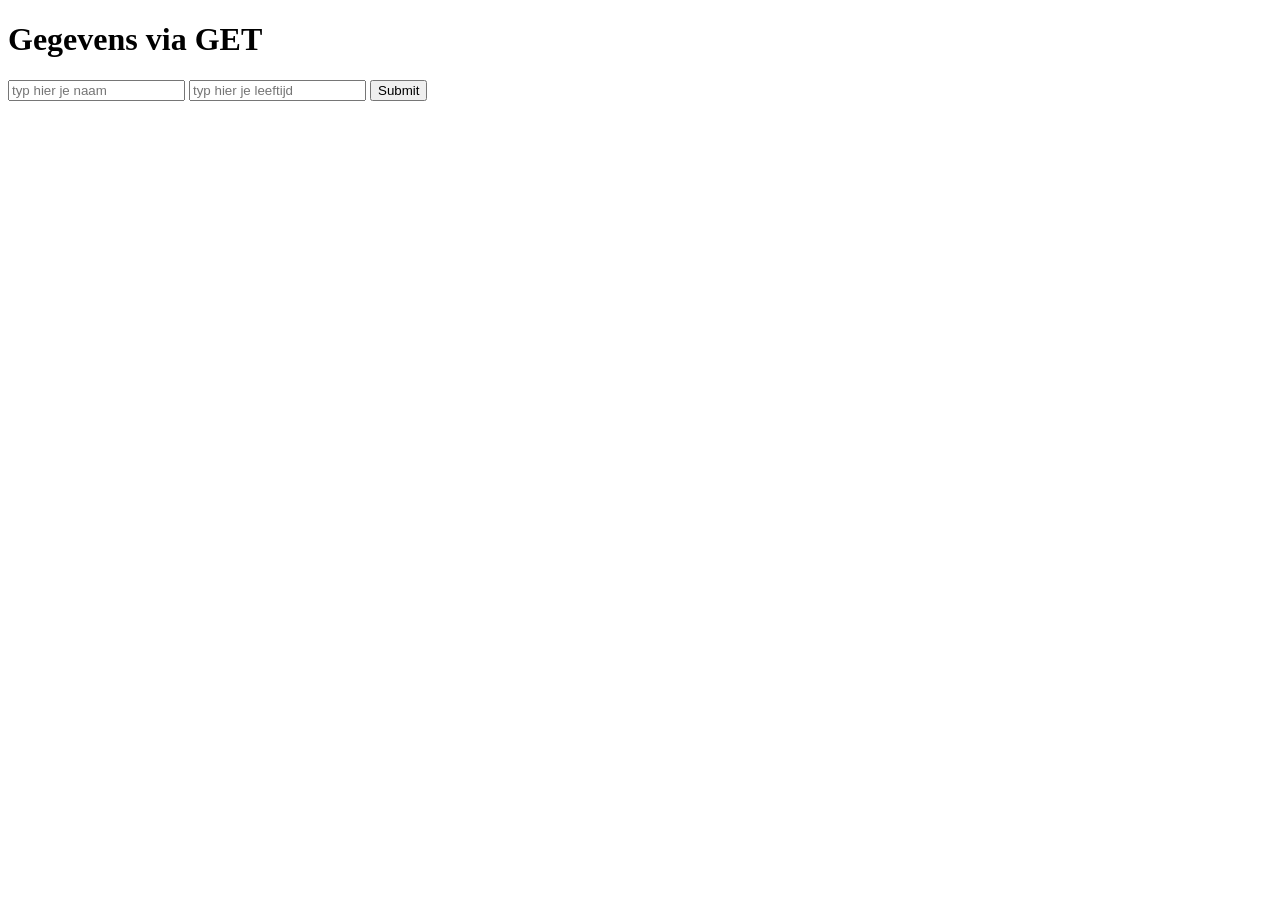
<file: werkcollege_ajax_oplossingen/WC_1/index.html>
<!DOCTYPE html>
<html>
  <head>
    <meta charset="UTF-8">
    <title>jQuery Selectors</title>
  </head>
  <body>
    <h1>Gegevens via GET</h1>
    
    <form id="form" action="naam-get.php">
        <input type="text" name="name" id="name" placeholder="typ hier je naam">
      <input type="number" name="leeftijd" id="leeftijd" placeholder="typ hier je leeftijd">

      <input type="submit">
    </form>
    
    <script src="js/jquery-3.1.1.min.js"></script>
    <script src="js/script.js?v=2"></script>
  </body>
</html>
</file>
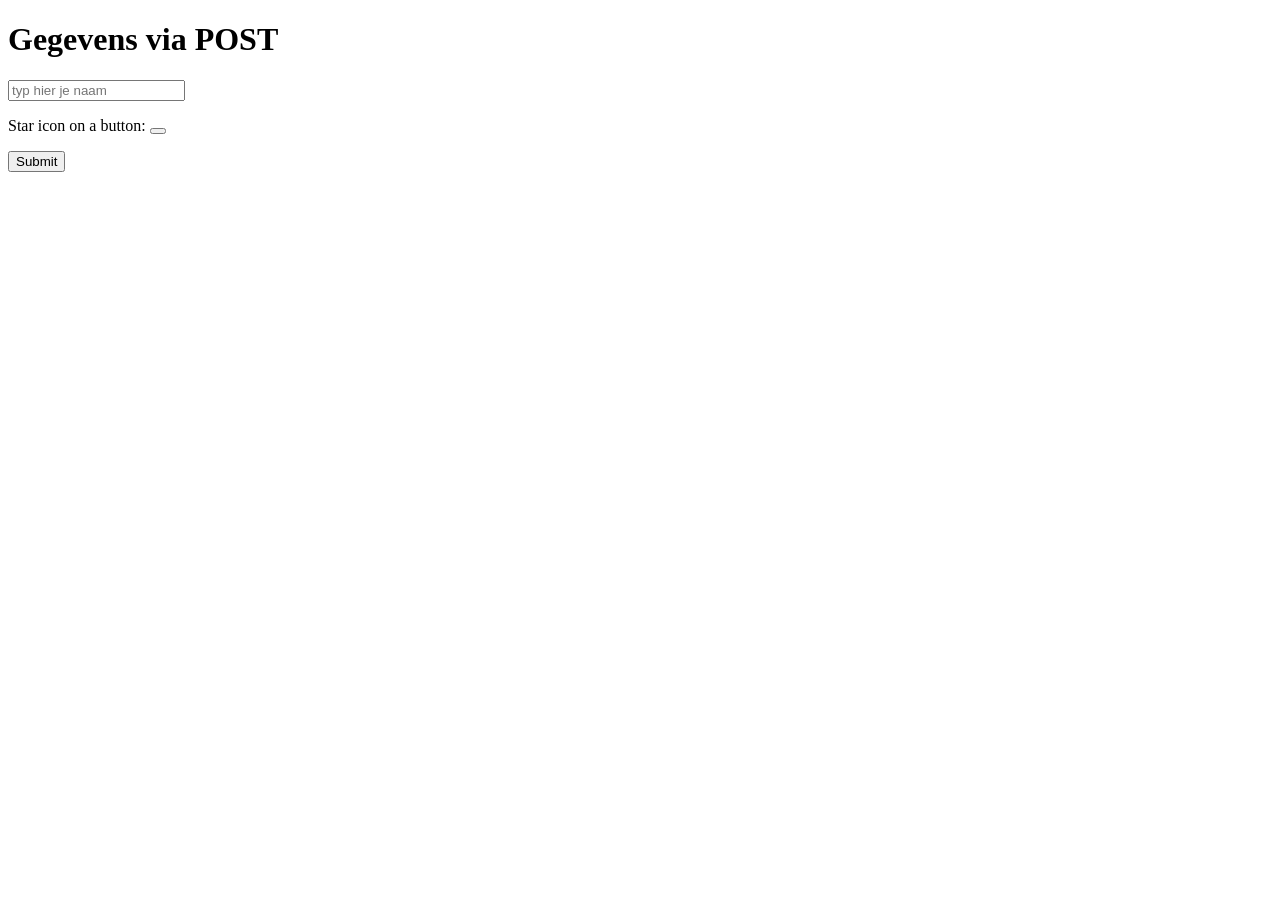
<file: werkcollege_ajax_oplossingen/WC_2/index.html>
<!DOCTYPE html>
<html>
  <head>
    <meta charset="UTF-8">
    <title>jQuery Selectors</title>
  </head>
  <body>
    <h1>Gegevens via POST</h1>
    
    <form id="form" action="naam-post.php">
        <input type="text" name="name" id="name" placeholder="typ hier je naam">
      <p>Star icon on a button:
        <button type="button" name="star" class="btn btn-default btn-sm">
          <span class="glyphicon glyphicon-star"></span>
        </button>
      </p>
        <input type="submit">
    </form>
    
    <script src="js/jquery-3.1.1.min.js"></script>
    <script src="js/script.js"></script>
  </body>
</html>
</file>
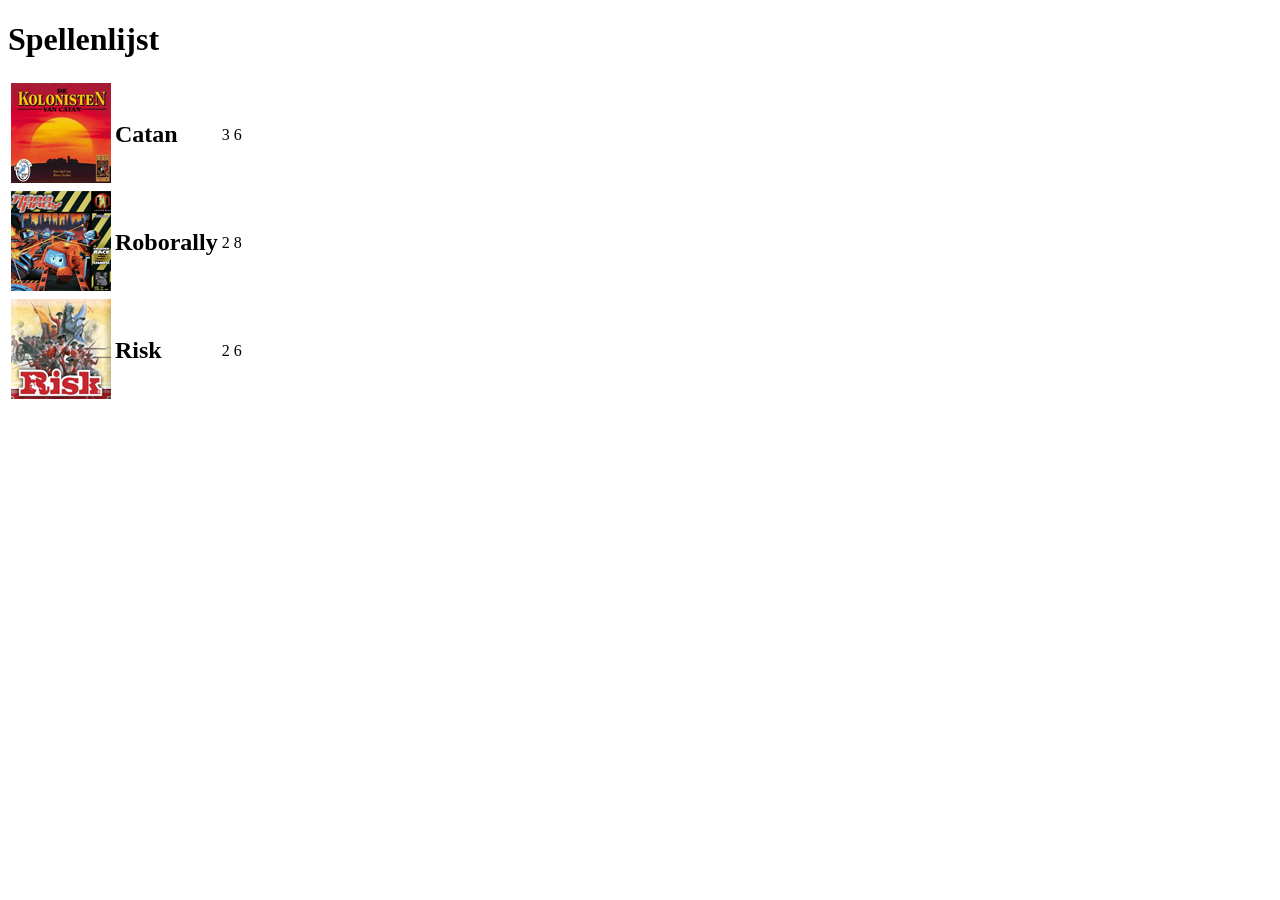
<file: werkcollege_ajax_oplossingen/WC_4/index.html>
<!doctype html>
<html>
  <head>
      <meta charset="UTF-8">
      <title>Spellen</title>
  </head>
  <body>
    <h1>Spellenlijst</h1>

    <div id="resultaten"></div>

    <script src="js/jquery-3.1.1.min.js"></script>
    <script src="js/spellen.js"></script>
  </body>
</html>
</file>
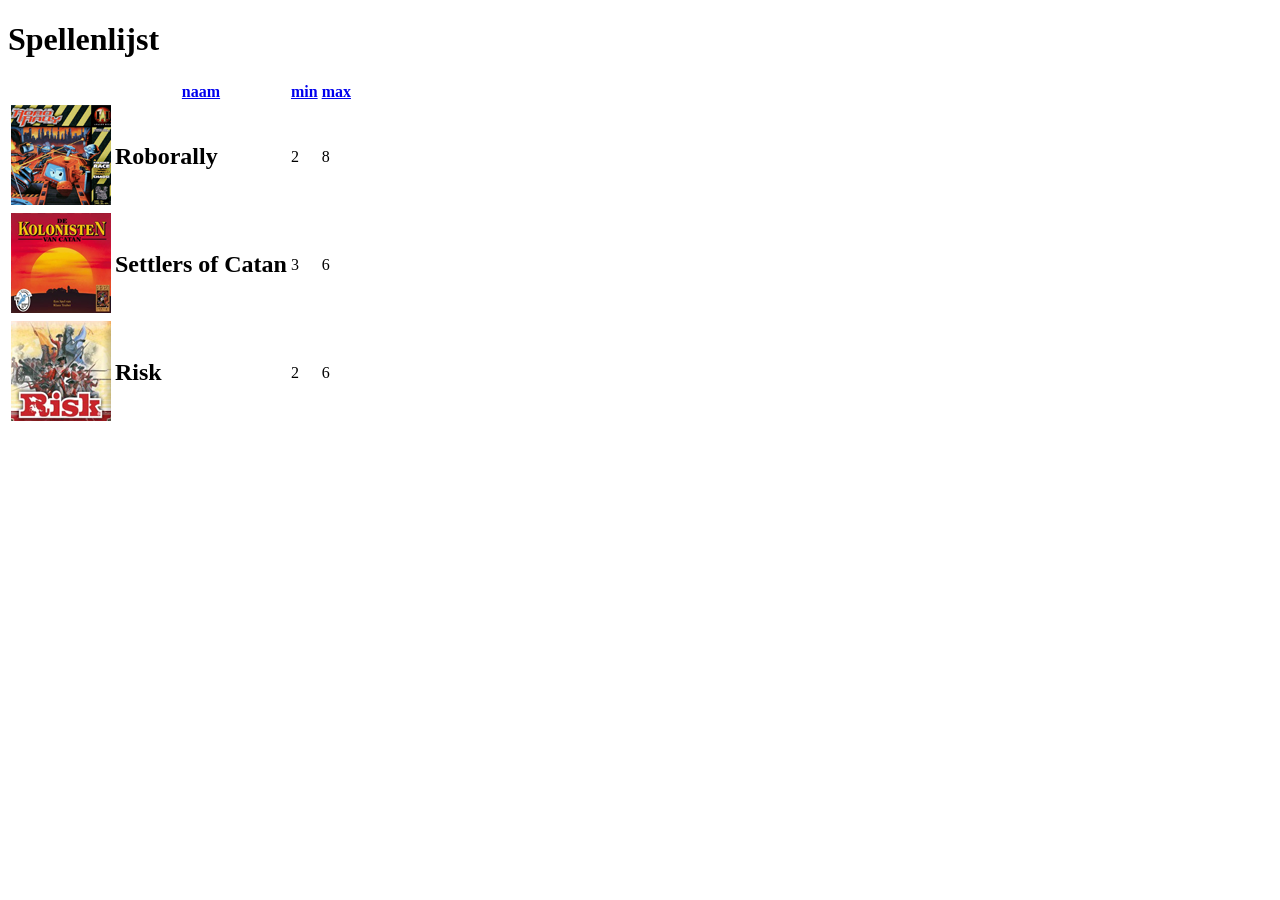
<file: werkcollege_ajax_oplossingen/WC_5_6/index.html>
<!doctype html>
<html>
  <head>
      <meta charset="UTF-8">
      <title>Spellen</title>
  </head>
  <body>
    <h1>Spellenlijst</h1>
    <table>
      <thead>
        <tr>
          <th></th>
          <th>
            <a href="#" title="selecteer op naam">naam</a>
          </th>
          <th>
            <a href="#" title="selecteer op minimum aantal spelers">min</a>
          </th>
          <th>
            <a href="#" title="selecteer op maximum aantal spelers">max</a>
          </th>
        </tr>
      </thead>
      <tbody>
      </tbody>
    </table>

    <script src="js/jquery-3.1.1.min.js"></script>
    <script src="js/spellen.js"></script>
  </body>
</html>
</file>
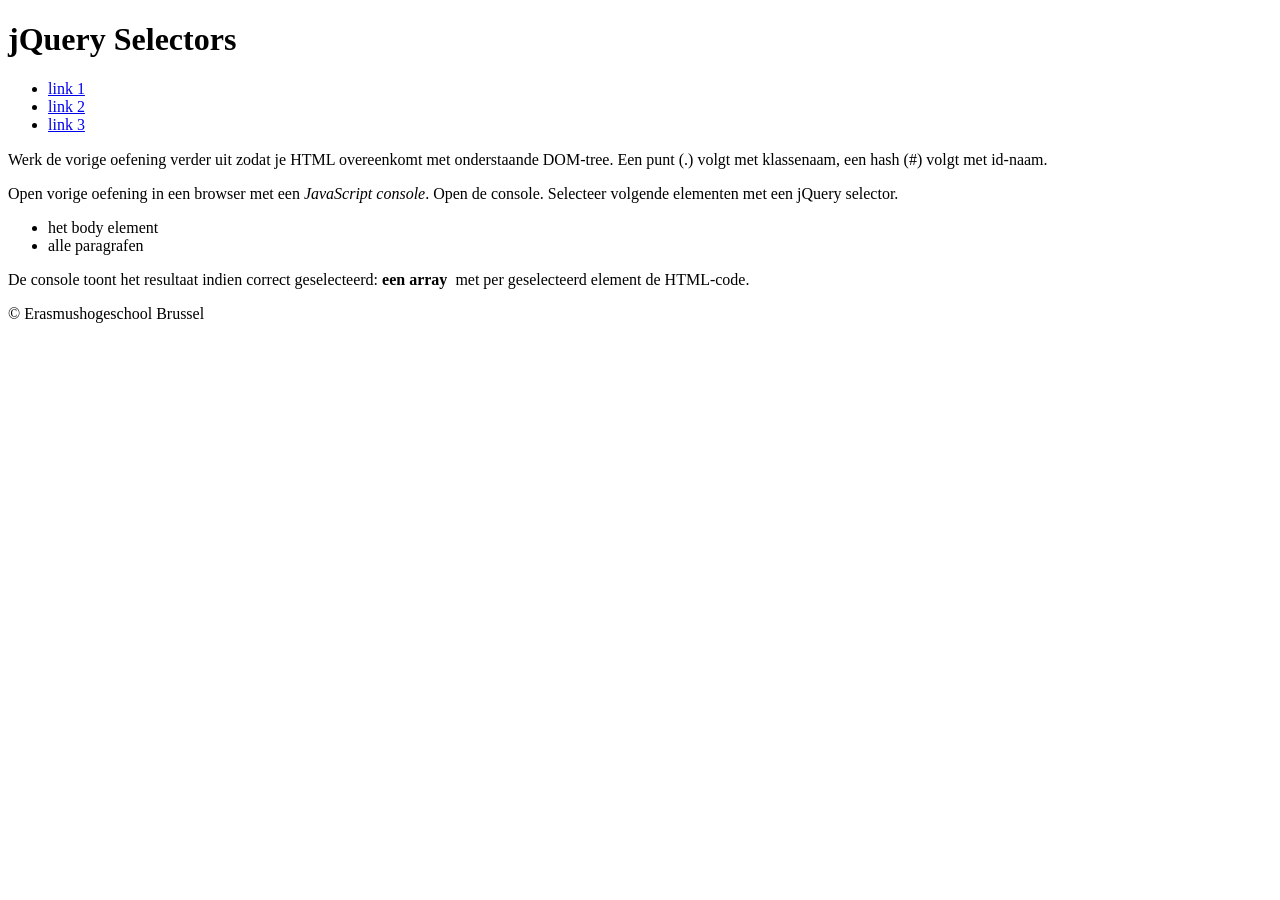
<file: werkcollege_jQuery_basis_oplossingen/WC_1/index.html>
<!DOCTYPE html>
<html>
  <head>
    <meta charset="UTF-8">
    <title>jQuery Selectors</title>
  </head>
  <body>
    <header>
        <h1>jQuery Selectors</h1>
    </header>
    <nav id="mainNav">
      <ul>
        <li>
            <a href="#">link 1</a>
        </li>
        <li id="active">
            <a href="#">link 2</a>
        </li>
        <li>
            <a href="#">link 3</a>
        </li>
      </ul>
    </nav>
    <section>
      <p class="contentTxt">
          ￼Werk de vorige oefening verder uit zodat je HTML overeenkomt met onderstaande DOM-tree. Een punt (.) volgt met klassenaam, een hash (&#35;) volgt met id-naam.
      </p>
      <p class="contentTxt">
          Open vorige oefening in een browser met een
          <em>JavaScript console</em>. Open de console. Selecteer volgende elementen met een jQuery selector.
      </p>
      <ul>
          <li>het body element</li>
          <li>alle paragrafen</li>
      </ul>
      <p>De console toont het resultaat indien correct geselecteerd:
          <strong>een array</strong>&nbsp; met per geselecteerd element de HTML-code.</p>
    </section>
    <footer>
        <p>&copy; Erasmushogeschool Brussel</p>
    </footer>
    
    <script src="js/jquery-3.1.1.min.js"></script>
    <script src="js/script.js"></script>
  </body>
</html>
</file>
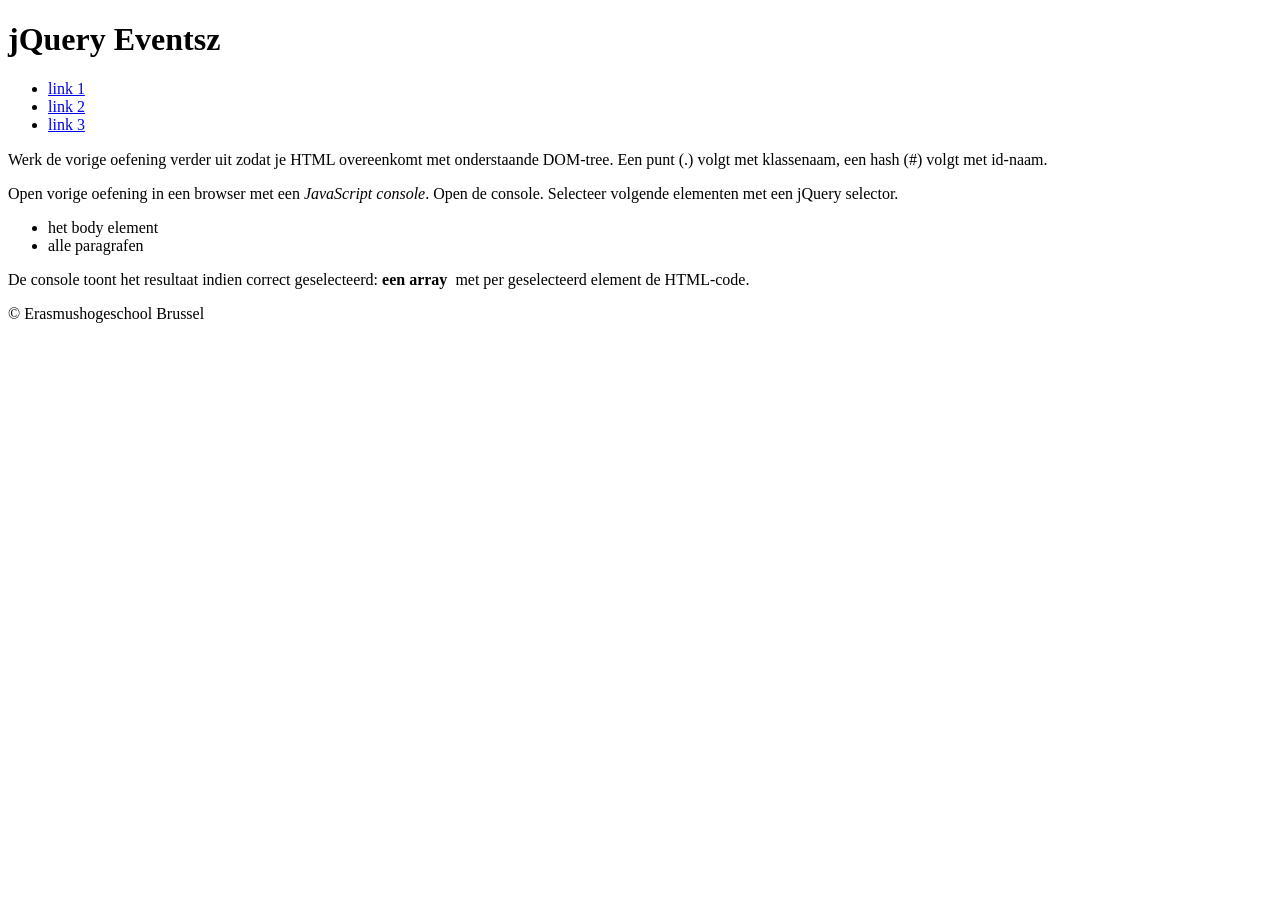
<file: werkcollege_jQuery_basis_oplossingen/WC_4/index.html>
<!DOCTYPE html>
<html>
  <head>
    <meta charset="UTF-8">
    <title>jQuery Selectors</title>
  </head>
  <body>
    <header>
        <h1>jQuery Eventsz</h1>
    </header>
    <nav id="mainNav">
      <ul>
        <li>
            <a href="#">link 1</a>
        </li>
        <li id="active">
            <a href="#">link 2</a>
        </li>
        <li>
            <a href="#">link 3</a>
        </li>
      </ul>
    </nav>
    <section>
      <p class="contentTxt">
          ￼Werk de vorige oefening verder uit zodat je HTML overeenkomt met onderstaande DOM-tree. Een punt (.) volgt met klassenaam, een hash (&#35;) volgt met id-naam.
      </p>
      <p class="contentTxt">
          Open vorige oefening in een browser met een
          <em>JavaScript console</em>. Open de console. Selecteer volgende elementen met een jQuery selector.
      </p>
      <ul>
          <li>het body element</li>
          <li>alle paragrafen</li>
      </ul>
      <p>De console toont het resultaat indien correct geselecteerd:
          <strong>een array</strong>&nbsp; met per geselecteerd element de HTML-code.</p>
    </section>
    <footer>
        <p>&copy; Erasmushogeschool Brussel</p>
    </footer>
    
    <script src="js/jquery-3.1.1.min.js"></script>
    <script src="js/script.js"></script>
  </body>
</html>
</file>
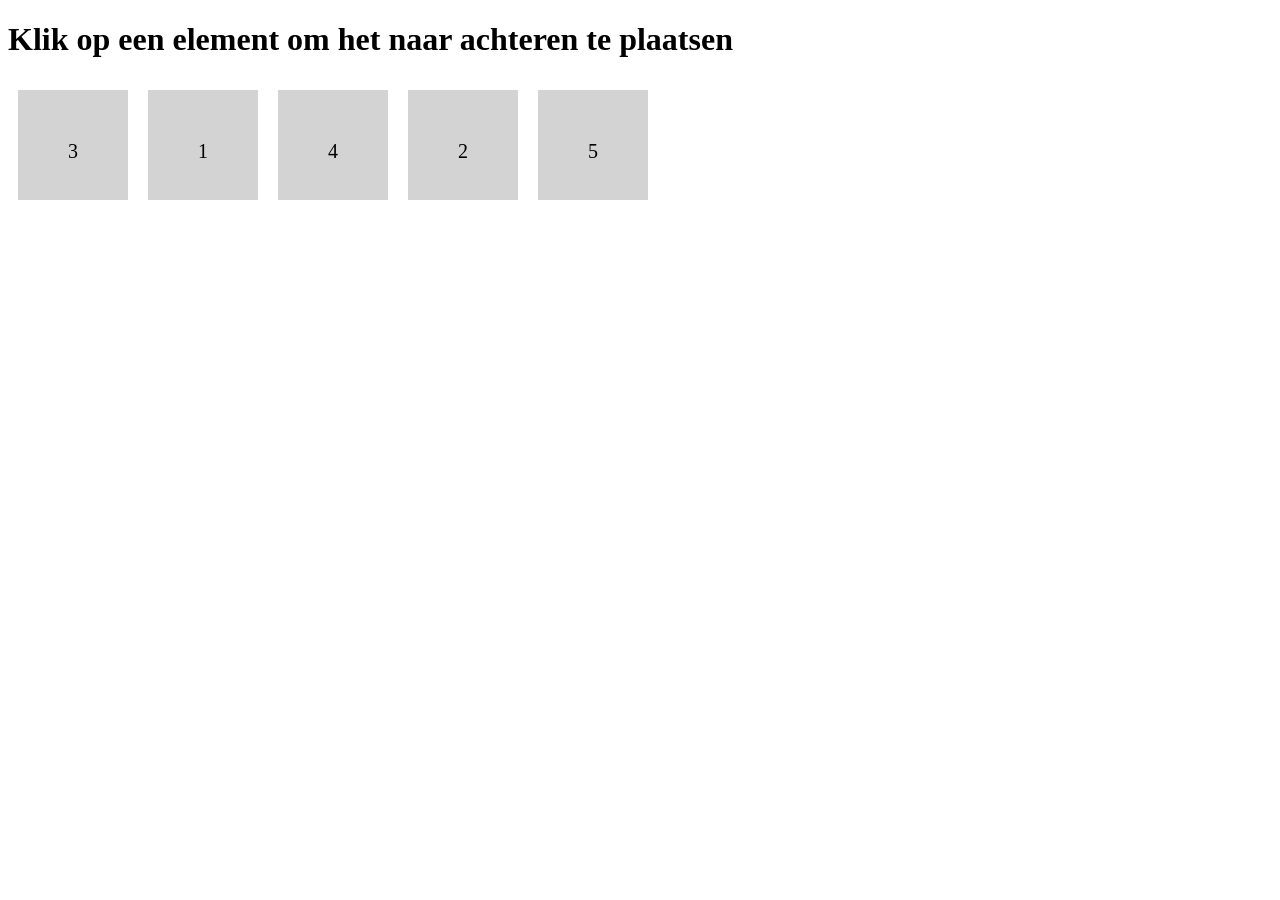
<file: werkcollege_jQuery_basis_oplossingen/WC_5/index.html>
<!DOCTYPE html>
<html>
  <head>
    <meta charset="UTF-8">
    <title>Zet de blokjes in de juiste volgorde</title>
    <link rel="stylesheet" href="css/style.css">
  </head>
  <body>
    <h1>Klik op een element om het naar achteren te plaatsen</h1>
    <div class="box">3</div>
    <div class="box">1</div>
    <div class="box">4</div>
    <div class="box">2</div>
    <div class="box">5</div>
    
    <script src="js/jquery-3.1.1.min.js"></script>
    <script src="js/script.js"></script>
  </body>
</html>
</file>
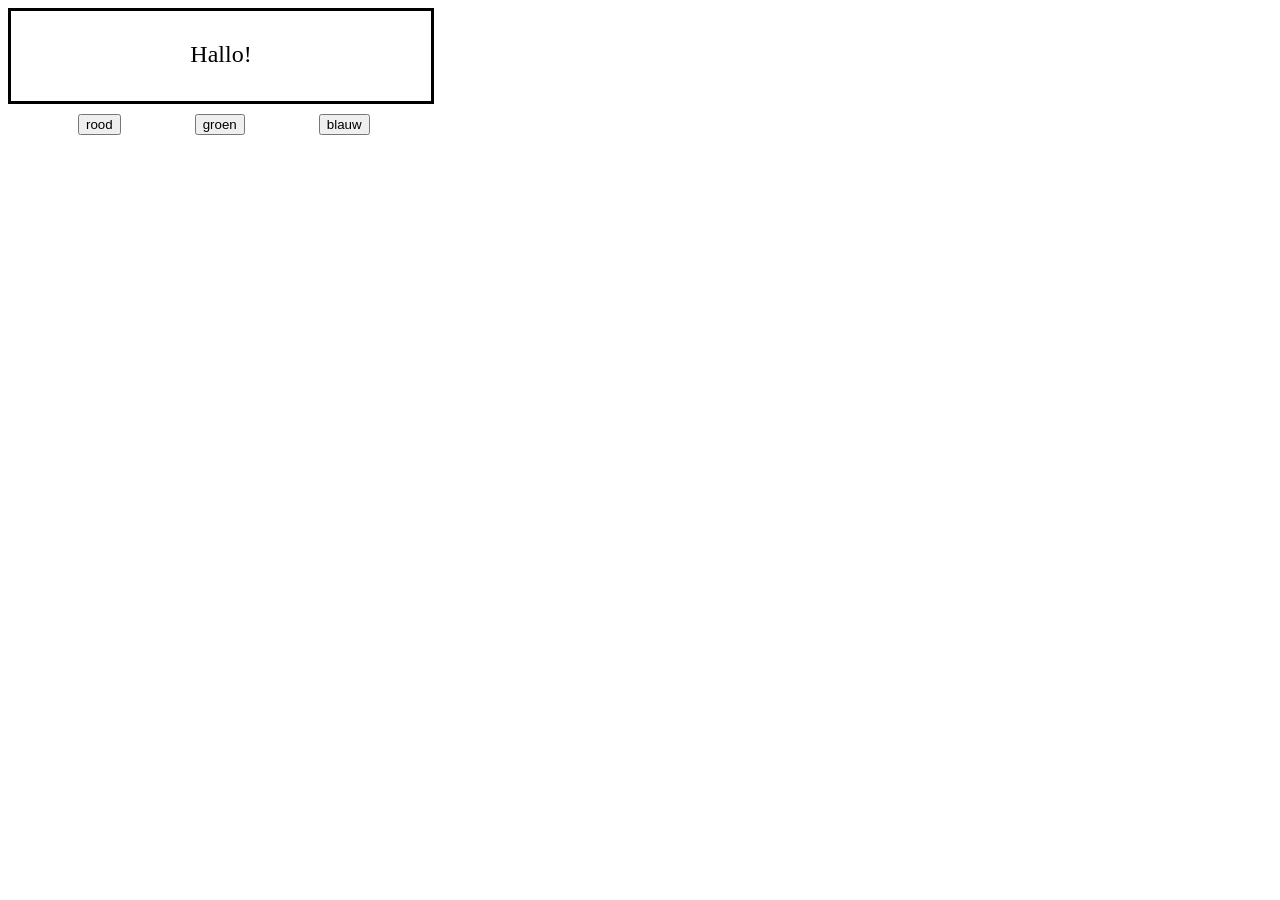
<file: werkcollege_jQuery_basis_oplossingen/WC_6/index.html>
<!DOCTYPE html>
<html>
  <head>
    <meta charset="UTF-8">
    <title>CSS Manipuleren</title>
    <link rel="stylesheet" href="css/style.css">
  </head>
  <body>
    <div id="box">Hallo!</div>
    
    <button class="kleur">rood</button>
    <button class="kleur">groen</button>
    <button class="kleur">blauw</button>
    
    <script src="js/jquery-3.1.1.min.js"></script>
    <script src="js/script.js"></script>
  </body>
</html>
</file>
<file: werkcollege_jQuery_basis_oplossingen/WC_5/css/style.css>
.box {
  width: 10px;
  height: 10px;
  margin: 10px;
  cursor: pointer;
  padding: 50px;
  font-size: 20px;
  font-family: verdana;
  float: left;
  background-color: lightgray;
}
</file>
<file: werkcollege_jQuery_basis_oplossingen/WC_6/css/style.css>
#box {
  width: 420px;
  height: 60px;
  text-align: center;
  font-size: 24px;
  padding-top: 30px;
  border-style: solid;
}

button,
input {
  margin-left: 70px;
  margin-top: 10px;
}
</file>
